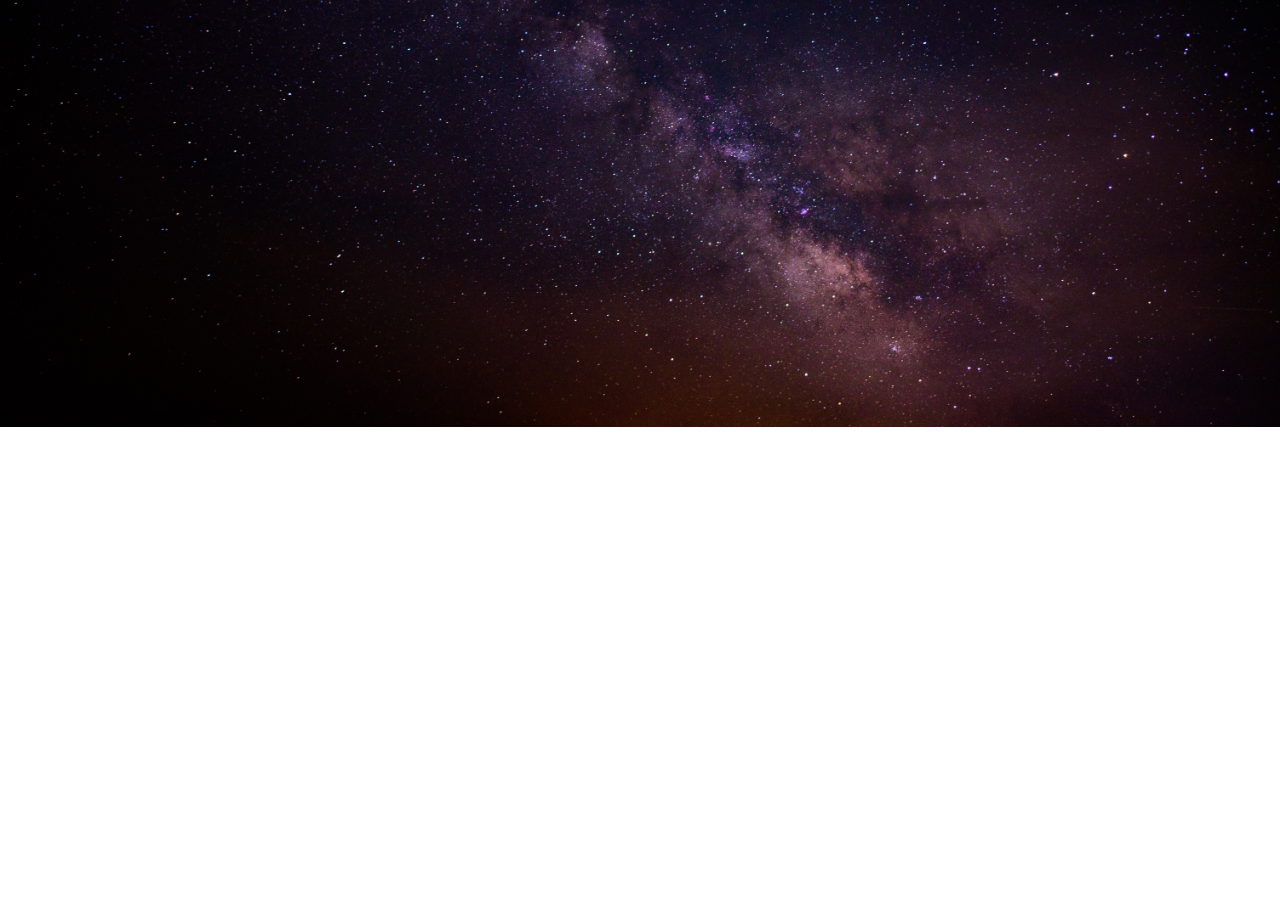
<file: content/01_three.jsの基礎/index.html>
<!DOCTYPE html>
<html lang="ja">

<head>
    <meta charset="UTF-8" />
    <meta name="viewport" content="width=device-width, initial-scale=1.0" />
    <title>three.jsの基礎</title>
    <style>
        body {
            margin: 0;
            background: url(./images/space.jpg) no-repeat center / cover;
        }
    </style>
</head>

<body>
    <script type="module">
        import * as THREE from "https://cdn.skypack.dev/three@0.132";
        import OrbitControls from "https://cdn.skypack.dev/threejs-orbit-controls";

        const scene = new THREE.Scene();

        const camera = new THREE.PerspectiveCamera(
            50,
            window.innerWidth / window.innerHeight,
            0.1,
            1000
        );
        camera.position.z = 500;

        const renderer = new THREE.WebGLRenderer({ alpha: true });
        renderer.setSize(window.innerWidth, window.innerHeight);
        document.body.appendChild(renderer.domElement);

        const controls = new OrbitControls(camera, renderer.domElement);

        const texture = new THREE.TextureLoader().load("./images/sun.jpg");
        const geometry = new THREE.SphereGeometry(100, 64, 32);
        const material = new THREE.MeshStandardMaterial({
            map: texture,
        });

        const sphere = new THREE.Mesh(geometry, material);
        scene.add(sphere);

        const light = new THREE.DirectionalLight(0xffffff);
        light.position.set(1, 1, 1);
        scene.add(light);

        const pointLight = new THREE.PointLight(0xffffff);
        scene.add(pointLight);

        const helper = new THREE.PointLightHelper(pointLight, 10);
        scene.add(helper);

        function animate() {
            pointLight.position.set(
                200 * Math.sin(0.00005 * Date.now()),
                200 * Math.sin(0.001 * Date.now()),
                200 * Math.cos(0.00005 * Date.now())
            );

            renderer.render(scene, camera);

            requestAnimationFrame(animate);
        }

        animate();

        function onWindowResize() {
            renderer.setSize(window.innerWidth, window.innerHeight);

            // カメラのアスペクト比を調整
            camera.aspect = window.innerWidth / window.innerHeight;
            camera.updateProjectionMatrix();
        }

        window.addEventListener("resize", onWindowResize);
    </script>
</body>

</html>
</file>
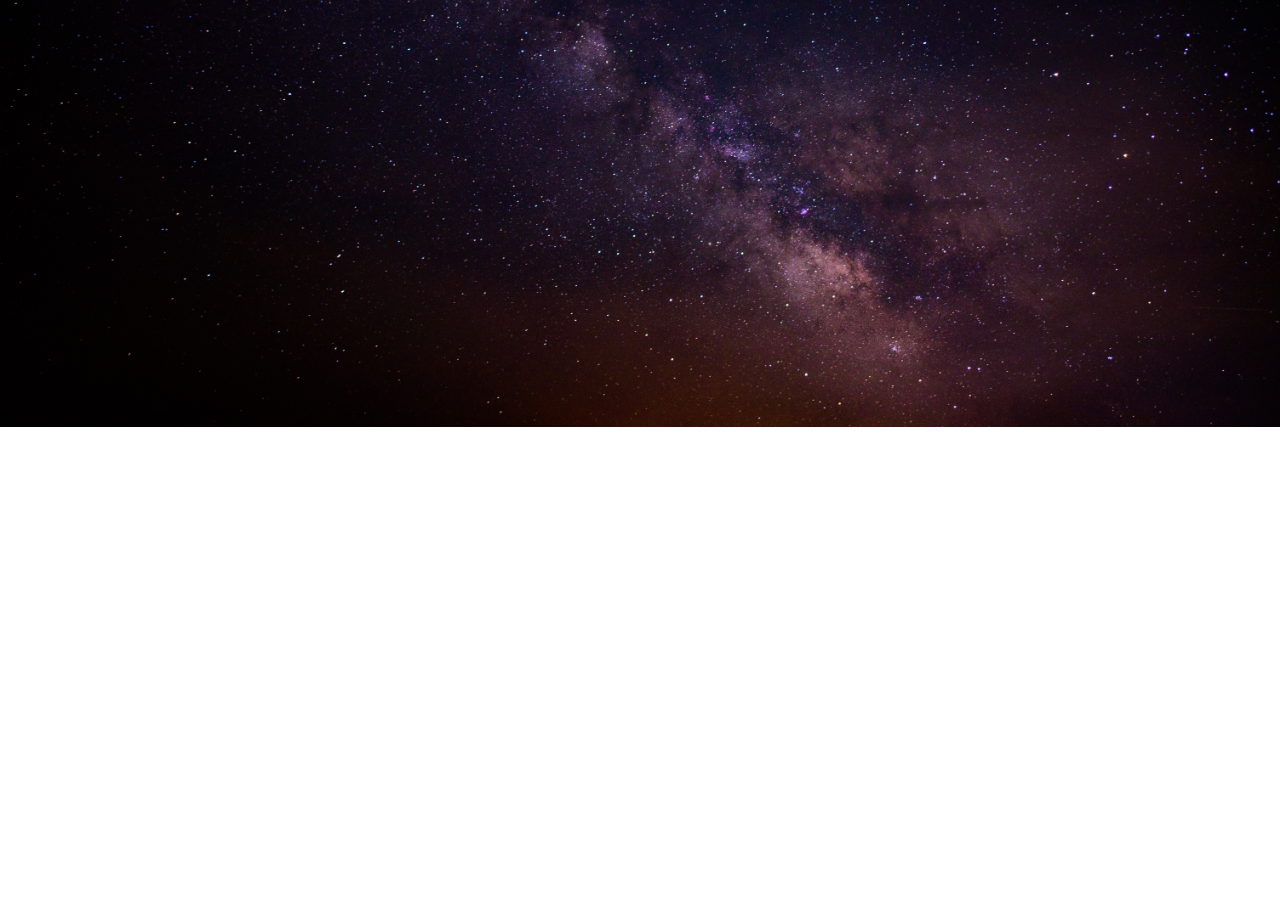
<file: content/13_subedi.js/index2.html>
<!DOCTYPE html>
<html lang="ja">

<head>
    <meta charset="UTF-8" />
    <meta name="viewport" content="width=device-width, initial-scale=1.0" />
    <title>Earth</title>
    <style>
        body {
            margin: 0;
            background: url(./images/space.jpg) no-repeat center / cover;
        }
    </style>
</head>

<body>
    <script type="module">
        import * as THREE from "https://cdn.skypack.dev/three@0.132";
        import OrbitControls from "https://cdn.skypack.dev/threejs-orbit-controls";

        const scene = new THREE.Scene();

        const camera = new THREE.PerspectiveCamera(
            50,
            window.innerWidth / window.innerHeight,
            0.1,
            1000
        );
        camera.position.z = 500;

        const renderer = new THREE.WebGLRenderer({ alpha: true });
        renderer.setSize(window.innerWidth, window.innerHeight);
        document.body.appendChild(renderer.domElement);

        const controls = new OrbitControls(camera, renderer.domElement);

        // Create Sun
        const sunGeometry = new THREE.SphereGeometry(50, 32, 32);
        const sunTexture = new THREE.TextureLoader().load("./images/sun.jpg");
        const sunMaterial = new THREE.MeshBasicMaterial({ map: sunTexture });
        const sun = new THREE.Mesh(sunGeometry, sunMaterial);
        scene.add(sun);

        // Create Earth
        const earthTexture = new THREE.TextureLoader().load("./images/earth.jpg");
        const earthGeometry = new THREE.SphereGeometry(20, 32, 32);
        earthGeometry.scale(-1, 1, 1); // Flip the texture horizontally
        const earthMaterial = new THREE.MeshPhongMaterial({ map: earthTexture });
        const earth = new THREE.Mesh(earthGeometry, earthMaterial);
        scene.add(earth);

        // Set Earth's initial position
        const earthOrbitRadius = 200;
        const earthOrbitSpeed = 0.005;
        let earthOrbitAngle = 0;

        // Create Moon
        const moonTexture = new THREE.TextureLoader().load("./images/moon.jpg");
        const moonGeometry = new THREE.SphereGeometry(5, 32, 32); // Adjust the radius here
        const moonMaterial = new THREE.MeshPhongMaterial({ map: moonTexture });
        const moon = new THREE.Mesh(moonGeometry, moonMaterial);
        scene.add(moon);

        // Set Moon's initial position and orbit parameters
        const moonOrbitRadius = 50;
        const moonOrbitSpeed = 0.01;
        let moonOrbitAngle = 0;

        // Create sunlight
        const sunlight = new THREE.DirectionalLight(0xffffff, 1);
        scene.add(sunlight);

        // Create ambient light
        const ambientLight = new THREE.AmbientLight(0x404040);
        scene.add(ambientLight);

        function animate() {
            // Update Earth's position
            earthOrbitAngle += earthOrbitSpeed;
            const earthX = Math.cos(earthOrbitAngle) * earthOrbitRadius;
            const earthZ = Math.sin(earthOrbitAngle) * earthOrbitRadius;
            earth.position.set(earthX, 0, earthZ);

            // Update Moon's position
            moonOrbitAngle += moonOrbitSpeed;
            const moonX = Math.cos(moonOrbitAngle) * moonOrbitRadius + earth.position.x;
            const moonZ = Math.sin(moonOrbitAngle) * moonOrbitRadius + earth.position.z;
            moon.position.set(moonX, 0, moonZ);

            // Update sunlight position to face the Earth
            sunlight.position.copy(earth.position).normalize();

            // Render the scene
            renderer.render(scene, camera);

            // Request animation frame
            requestAnimationFrame(animate);
        }

        animate();

        function onWindowResize() {
            renderer.setSize(window.innerWidth, window.innerHeight);
            camera.aspect = window.innerWidth / window.innerHeight;
            camera.updateProjectionMatrix();
        }

        window.addEventListener("resize", onWindowResize);
    </script>
</body>

</html>
</file>
